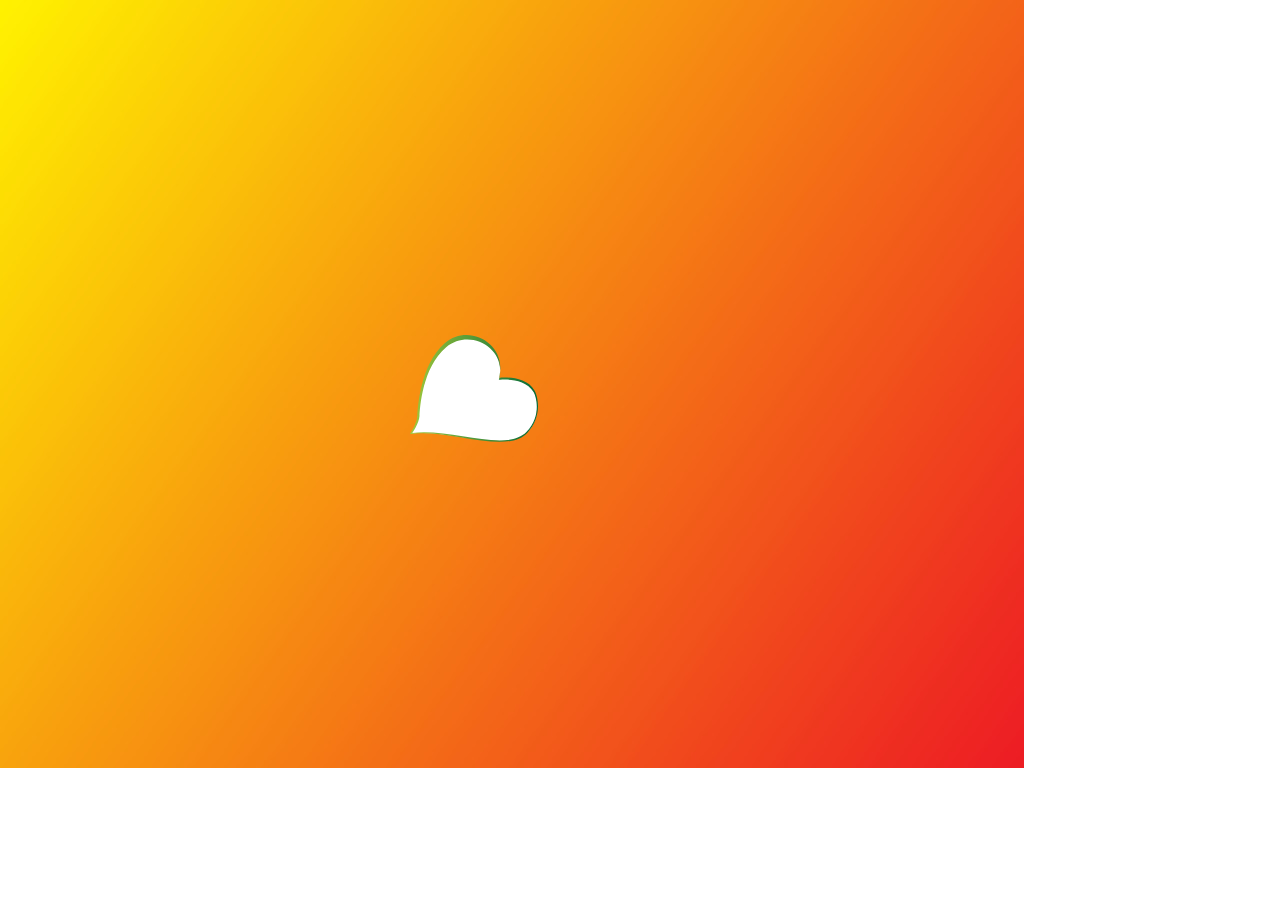
<file: index.html>
<!doctype html>
<html>
<head>
<meta charset="utf-8">
<title>mela glow 114</title>
<link href="assets/css/style.css" type="text/css" rel="stylesheet">
<script src="assets/js/TweenMax.min.js" type="text/javascript"></script>
<script src="assets/js/custom.js" type="text/javascript"></script>
</head>

<body>




<div id="slide1">
	<div id="redBG"></div>
	<div id="leaf1"></div>
	<div id="nextSlide"><a href="assets/slide_2/slide_2.html">&nbsp;</a></div>
   <!-- <div id="preSlide"></div>-->
	<div class="slideHolder">
	<div id="bg"></div>
    <div id="model"></div>
    <div id="darkSpot"></div>
    <div id="lightSpot"></div>
    <div id="leaf"></div>
    <div class="next" id="next"></div>
    <div class="pre" id="pre"></div>
    
    <div class="txt1"><h3>Every skin deserves<br>to be nurtured.</h3></div>
    <div class="txt2"><h3>Particularly,<br>hyperpigmented skin.</h3></div>
    <div class="txt3"><h3>Nurture<br>hyperpigmented skin </h3></div>
    <div class="txt4"><h3>without<br>compromises</h3></div>
    
    
</div>
</div>
</body>
</html>
</file>
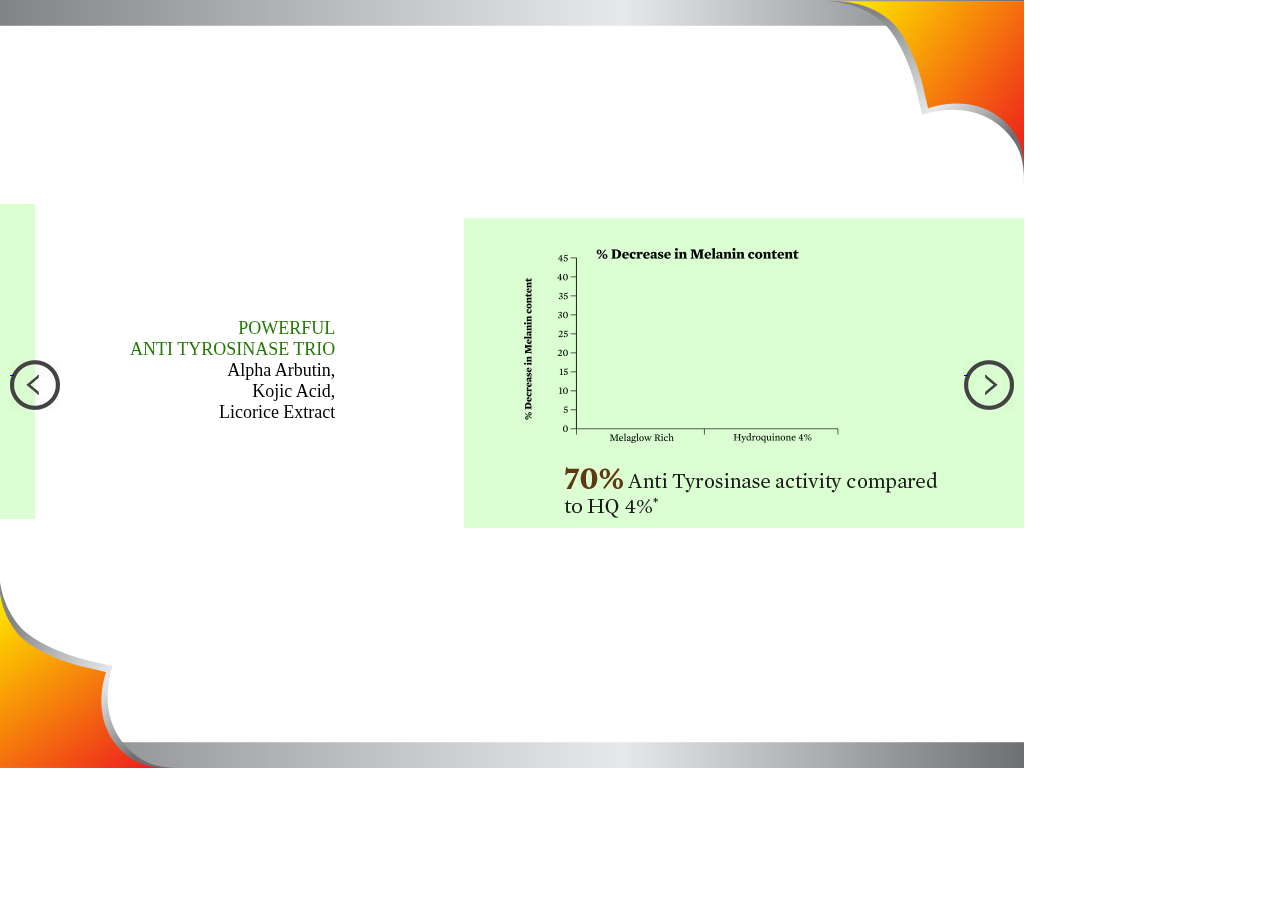
<file: assets/slide_2/slide_2.html>
<!doctype html>
<html>
<head>
<meta charset="utf-8">
<title>mela glow </title>
<link href="css/style.css" type="text/css" rel="stylesheet">
<script src="js/TweenMax.min.js" type="text/javascript"></script>
<script src="js/meny.js" type="text/javascript"></script>
<script src="js/custom.js" type="text/javascript"></script>
</head>

<body>

<div class="slideHolder">

<div id="nextSlide"><a href="../slide_3/slide_3.html">&nbsp;</a></div>
<div id="preSlide"><a href="../../index.html">&nbsp;</a></div>

<div id="slide2">
	<div id="bg"></div>
  
    
   <div class="meny">
  		 <h3 class="left-txt">   POWERFUL
ANTI TYROSINASE TRIO 
Alpha Arbutin,
Kojic Acid,
Licorice Extract

</h3>
<ul><li><img src="images/pdf-icon.png" id="pdf-icon"></li></ul>
  </div>
  
  <div class="meny-arrow"></div>
  <div class="contents">
  	<div class="txt1"><span class="t-color1">POWERFUL<br>
ANTI TYROSINASE TRIO</span> <br>
Alpha Arbutin,<br>
Kojic Acid,<br>
Licorice Extract</div>
    <div class="txt2"><img src="images/graph_txt.png" id="graph_txt"></div>
    
    
  </div>
   
   <div id="openPDF">
   <div id="pdfClose">X</div>
   <iframe src="images/MelaGlow-IPAD.pdf" width="950" height="600"></iframe>
   </div> 
    
</div>
</div>
</body>
</html>
</file>
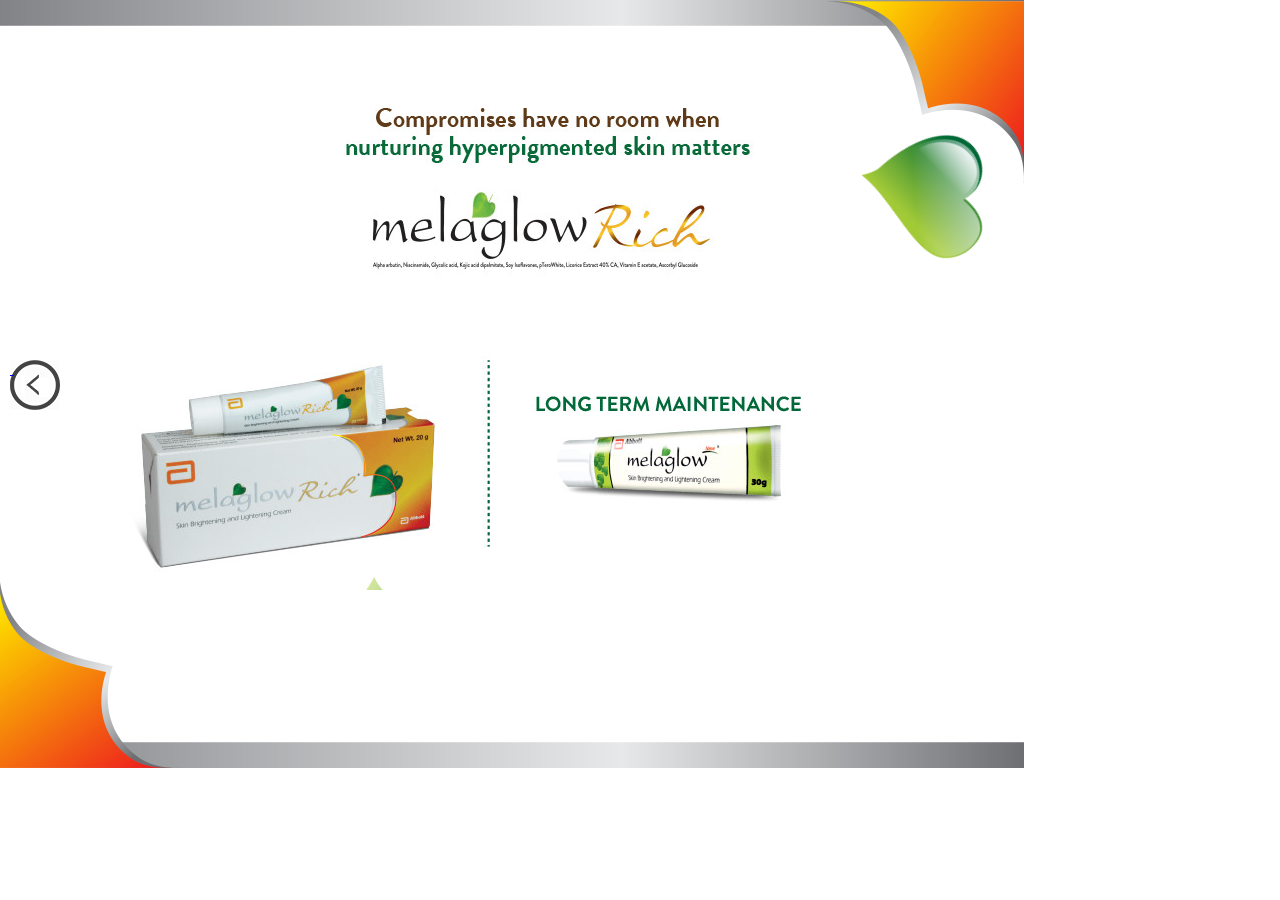
<file: assets/slide_3/slide_3.html>
<!doctype html>
<html>
<head>
<meta charset="utf-8">
<title>mela glow </title>
<link href="css/style.css" type="text/css" rel="stylesheet">
<link rel="stylesheet" href="css/forkit.css">
<script src="js/custom.js" type="text/javascript"></script>
</head>

<body>

<div class="slideHolder">
	
	<div id="preSlide"><a href="../slide_2/slide_2.html">&nbsp;</a></div>
    <div id="slide3">
        <div id="bg"></div>
      	<div class="txt1"></div>
       <div class="forkit-curtain">
			<div class="close-button"></div>
          <!--	<video width="400" controls>
  				<source src="video/Master_AV_2_Final_New.mp4" type="video/mp4">
  				<source src="video/Master_AV_2_Final_New.mp4" type="video/ogg">
  				Your browser does not support HTML5 video.
		</video>-->
<iframe width="854" height="480" src="https://www.youtube.com/embed/Foshl51exaY" frameborder="0" allowfullscreen></iframe>
            
            
       </div>     
       
       <a class="forkit" data-text=" " data-text-detached=" " href="js/forkit.js"><img style="position: absolute; top: 0; right: 0; border: 0;" src="images/leaf.png" ></a>
    </div>


</div>

<script src="js/forkit.js"></script>
</body>
</html>
</file>
<file: assets/css/style.css>
@charset "utf-8";
/* CSS Document */

*{
	margin:0;
	padding:0;
	}

	
h3{
	font-family:Arial, Verdana, sans-serif;
	color:#000000;
	font-size:14px;
	text-align:center;
	}

#slide1{
		width:1024px;
		height:768px;
		position:absolute;
		overflow:hidden;
	}
.slideHolder{width:1024px;
height:768px;
position:absolute;
top:0px;
left:0px;
}
#bg{
	background:url(../images/bg.png) no-repeat;
	width:1024px;
	height:768px;
	position:absolute;
	left:0px;
	top:0px;	
	z-index:1000;
	}
#redBG{
	width:1024px;
	height:768px;
	background:url(../images/redBG.jpg) no-repeat;
	background-size:contain;
	position:absolute;
	top:0px;
	left:0px;
	z-index:1002;
}	
#leaf1{
		background:url(../images/leaf1.svg) no-repeat;
		width:129px;
		height:107px;
		position:absolute;
		left:410px;
		top	:335px;	
		z-index:1003;
		background-size:contain;
	}
	#leafOut{
		background:url(../images/leaf1.svg) no-repeat;
		width:129px;
		height:107px;
		position:absolute;
		left:410px;
		top	:335px;	
		z-index:10 !important;
		background-size:contain;
	}
	
		
#model{
	background:url(../images/model.jpg) no-repeat;
	width:1024px;
	height:768px;
	position:absolute;
	top:0px;
	left:0px;	
	}	
#darkSpot{
		background:url(../images/darkspot.png) no-repeat;
		width:83px;
		height:60px;
		position:absolute;
		left:600px;
		top:418px;
	}	
	
	#lightSpot{
		background:url(../images/lightspot.png) no-repeat;
		width:83px;
		height:60px;
		position:absolute;
		left:600px;
		top:418px;
		
	}	
	
	#leaf{
		background:url(../images/leaf.png) no-repeat;
		width:129px;
		height:107px;
		position:absolute;
		left:822px;
		top	:365px;
	}
	.next{
			width:129px;
			height:107px;
			position:absolute;
			left:822px;
			top:365px;
			/*display:none;*/
			cursor:pointer;
			z-index:1001;
	}
.pre{display:none}
	
.displayPre{
	display:block;
	width:129px;
	height:107px;
	position:absolute;
	left:40px;
	top:365px;
	cursor:pointer;
	z-index:1001;
}

.txt1 {
    position: absolute;
    top: 540px;
    left: 60px;
	opacity:1;
}
.txt2 {
    position: absolute;
    top: 540px;
    left: 820px;
	opacity:0;
}
.txt3 {
    position: absolute;
    top: 540px;
    left: 60px;
	opacity:0;
}
.txt4 {
    position: absolute;
    top: 540px;
    left: 820px;
	opacity:0;
}
#nextSlide{    background: url(../images/next.png) no-repeat;
    width: 50px;
    height: 50px;
    position: absolute;
    top: 360px;
    right: 10px;
    z-index: 1001;
    cursor: pointer;
}


#preSlide{    background: url(../images/prev.png) no-repeat;
    width: 50px;
    height: 50px;
    position: absolute;
    top: 360px;
    left: 10px;
    z-index: 1001;
    cursor: pointer;
}
#nextSlide a{ display:block; height:50px; width:50px;}
</file>
<file: assets/slide_2/css/style.css>
@charset "utf-8";
/* CSS Document */

*{
	margin:0;
	padding:0;
	}
.slideHolder{width:1024px;
height:768px;
overflow:hidden;
position:absolute;
top:0px;
left:0px;
}
	
h3{
	font-family:Arial, Verdana, sans-serif;
	color:#000000;
	font-size:14px;
	text-align:center;
	}
	
#slide2{
		width:1024px;
		height:768px;
		position:relative;
	}
#bg{
	background:url(../images/bg.png) no-repeat;
	width:1024px;
	height:768px;
	position:absolute;
	left:0px;
	top:0px;	
	z-index:1;
	}
.meny-arrow {
	position: absolute;
	z-index: 10005;
	background:#dbffd2;
	height:315px;
	width:35px;
	-webkit-transition: opacity 0.4s ease 0.4s;
	   -moz-transition: opacity 0.4s ease 0.4s;
	    -ms-transition: opacity 0.4s ease 0.4s;
	     -o-transition: opacity 0.4s ease 0.4s;
	        transition: opacity 0.4s ease 0.4s;
}
.meny-active .meny-arrow {
		opacity: 0;

		-webkit-transition: opacity 0.2s ease;
		   -moz-transition: opacity 0.2s ease;
		    -ms-transition: opacity 0.2s ease;
		     -o-transition: opacity 0.2s ease;
		        transition: opacity 0.2s ease;
	}

.meny-left .meny-arrow {
		left: 0px;
		top: 220px;
		margin-top: -16px;
		
	}

	
.meny {
	display: none;
	padding: 20px;
	overflow: auto;

	color: #eee;

	-webkit-box-sizing: border-box;
	   -moz-box-sizing: border-box;
	        box-sizing: border-box;
}
	.meny ul {
		margin-top: 10px;
	}
		.meny ul li {
			display: inline-block;
			width: 200px;
			list-style: none;
			font-size: 20px;
			padding: 3px 10px;
		}
			.meny ul li:before {
				content: '-';
				margin-right: 5px;
				color: rgba( 255, 255, 255, 0.2 );
			}

	
.contents {

	padding: 20px 40px;
	width: 100%;
	height: 100%;
	overflow-y: auto;

	-webkit-overflow-scrolling: touch;
	-webkit-transform-style: preserve-3d;

	-webkit-box-sizing: border-box;
	   -moz-box-sizing: border-box;
	        box-sizing: border-box;
}
.txt1{
	position:absolute;
	    left: 130px;
    top: 318px;
    text-align: right;
    font-size: 18px;
    font-family: verdana;

}
.txt2{
	width:560px;
	height:310px;
	position:absolute;
	right:0px;
	top:218px;
	background:#dbffd2;
}
#graph_txt{position:absolute;
top:30px;
left:60px;

}

.t-color1{color:#247906}

.left-txt{font-family:verdana;
	font-size:18px;
	position:absolute;
	top:200px;
	right:20px;
	text-align:right;
}
img#pdf-icon{
	position:absolute;
	right:20px;
	top:320px;
}

#openPDF{width:1000px; height:750px; position:absolute; top:10px; left:12px; background:#fff; border:#ccc 3px solid; opacity:0; overflow:hidden; }
#openPDF iframe{overflow:scroll;}
#pdfClose{
		position:absolute;
		width:30px;
		height:30px;
		border-radius:15px;
		background:#B8B044;
		line-height:30px;
		color:fff;
		text-align:center;	
		cursor:pointer;
		
	}
	
#nextSlide{    background: url(../images/next.png) no-repeat;
    width: 50px;
    height: 50px;
    position: absolute;
    top: 360px;
    right: 10px;
    z-index: 1001;
    cursor: pointer;
}


#preSlide{    background: url(../images/prev.png) no-repeat;
    width: 50px;
    height: 50px;
    position: absolute;
    top: 360px;
    left: 10px;
    z-index: 1001;
    cursor: pointer;
}
#nextSlide a{ display:block; height:50px; width:50px;}
#preSlide a{ display:block; height:50px; width:50px;}
</file>
<file: assets/slide_3/css/style.css>
@charset "utf-8";
/* CSS Document */

*{
	margin:0;
	padding:0;
	}
.slideHolder{width:1024px;
height:768px;
overflow:hidden;
position:absolute;
top:0px;
left:0px;
}
	
h3{
	font-family:Arial, Verdana, sans-serif;
	color:#000000;
	font-size:14px;
	text-align:center;
	}
	
#slide3{
		width:1024px;
		height:768px;
		position:relative;
	}
#bg{
	background:url(../images/bg.png) no-repeat;
	width:1024px;
	height:768px;
	position:absolute;
	left:0px;
	top:0px;	

	}

.txt1{
	position:absolute;
	left: 130px;
    top: 108px;
    text-align: right;
    font-size: 18px;
    font-family: verdana;
	background:url(../images/slide3-img.jpg) no-repeat;
	width:709px;
	height:482px;
	
}

.sharing {
	position: absolute;
	bottom: 16px;
	left: 20px;
}
.forkit-curtain {
	text-align: center;
	background: rgba( 0, 0, 0, 0.8 );
	padding-top: 10%;
	width:1024px;
	height:768px;
}
	.forkit-curtain  .close-button {
		position: absolute;
		width: 32px;
		height: 32px;
		right: 20px;
		top: 20px;
		cursor: pointer;

		background: url([data-uri]);
	}
#nextSlide{    background: url(../images/next.png) no-repeat;
    width: 50px;
    height: 50px;
    position: absolute;
    top: 360px;
    right: 10px;
    z-index: 1001;
    cursor: pointer;
}


#preSlide{    background: url(../images/prev.png) no-repeat;
    width: 50px;
    height: 50px;
    position: absolute;
    top: 360px;
    left: 10px;
    z-index: 1001;
    cursor: pointer;
}
#nextSlide, #preSlide a{ display:block; height:50px; width:50px;}
</file>
<file: assets/slide_3/css/forkit.css>
* {
	margin: 0px;
	padding: 0px;

	-webkit-box-sizing: border-box;
	   -moz-box-sizing: border-box;
	        box-sizing: border-box;
}

.forkit {
	position: absolute;
	right: 0px;
	top: 150px;
	width: 129px;
	height: 107px;

}
	.forkit .tag {
		display: block;
		height: 107px;
		width: 129px;
		position:absolute;
		right:100px;
		top:0px;
		color: #fff;
		background: url(../images/leaf.png) no-repeat;
		
	
		
	}
	.forkit .tag:after {

		display: block;
		position: absolute;
		top: 0;
		left: 0;
		width: 129px;
		height: 107px;
		margin: 1px;
	
	}
	.forkit .string {
		display: block;
		height: 1px;
		width: 0px;
		position: absolute;

		background: rgba( 255, 255, 255, 0.7 );
		box-shadow: 0px 0px 10px rgba( 0, 0, 0, 0.4 );

		-webkit-transform-origin: 0px 0px;
		   -moz-transform-origin: 0px 0px;
		    -ms-transform-origin: 0px 0px;
		     -o-transform-origin: 0px 0px;
		        transform-origin: 0px 0px;
	}


.forkit-curtain {
	position: absolute;
	width: 100%;
	height: 100%;
	top: -100%;
}
</file>
